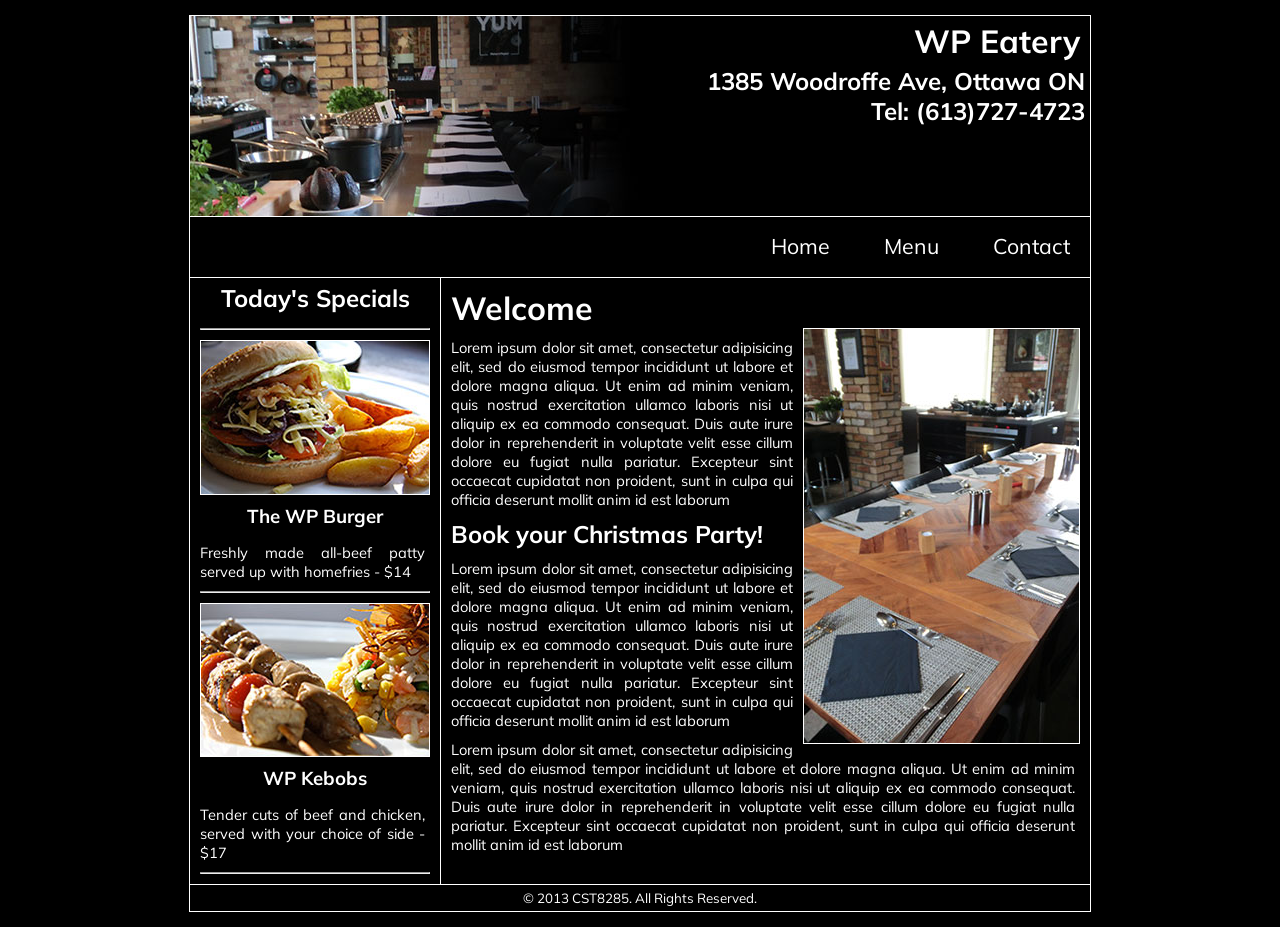
<file: Week10/index.html>
<!DOCTYPE html>
<html>
    <head>
        <title>WP Eatery - Home</title>
        <meta http-equiv="Content-Type" content="text/html; charset=UTF-8">
        <link href='http://fonts.googleapis.com/css?family=Fugaz+One|Muli|Open+Sans:400,700,800' rel='stylesheet' type='text/css' />
        <link href="css/style.css" rel="stylesheet" type="text/css">
    </head>
    <body>
        <div id="wrapper">
            <header class="clearfix">
                <img src="images/header_img.jpg" alt="Dining Room" title="WP Eatery"/>
                <div id="title">
                    <h1>WP Eatery</h1>
                    <h2>1385 Woodroffe Ave, Ottawa ON</h2>
                    <h2>Tel: (613)727-4723</h2>
                </div>
            </header>
            <nav>
                <div id="menuItems">
                    <ul>
                        <li><a href="index.html">Home</a></li>
                        <li><a href="menu.html">Menu</a></li>
                        <li><a href="contact.html">Contact</a></li>
                    </ul>
                </div>
            </nav>
            <div id="content" class="clearfix">
                <aside>
                        <h2>Today's Specials</h2>
                        <hr>
                        <img src="images/burger_small.jpg" alt="Burger" title="Monday's Special - Burger">
                        <h3>The WP Burger</h3>
                        <p>Freshly made all-beef patty served up with homefries - $14</p>
                        <hr>
                        <img src="images/kebobs.jpg" alt="Kebobs" title="WP Kebobs">
                        <h3>WP Kebobs</h3>
                        <p>Tender cuts of beef and chicken, served with your choice of side - $17</p>
                        <hr>
                </aside>
                <div class="main">
                    <h1>Welcome</h1>
                    <img src="images/dining_room.jpg" alt="Dining Room" title="The WP Eatery Dining Room" class="content_pic">
                    <p>Lorem ipsum dolor sit amet, consectetur adipisicing elit, sed do eiusmod tempor incididunt ut labore et dolore magna aliqua. Ut enim ad minim veniam, quis nostrud exercitation ullamco laboris nisi ut aliquip ex ea commodo consequat. Duis aute irure dolor in reprehenderit in voluptate velit esse cillum dolore eu fugiat nulla pariatur. Excepteur sint occaecat cupidatat non proident, sunt in culpa qui officia deserunt mollit anim id est laborum</p>
                    <h2>Book your Christmas Party!</h2>
                    <p>Lorem ipsum dolor sit amet, consectetur adipisicing elit, sed do eiusmod tempor incididunt ut labore et dolore magna aliqua. Ut enim ad minim veniam, quis nostrud exercitation ullamco laboris nisi ut aliquip ex ea commodo consequat. Duis aute irure dolor in reprehenderit in voluptate velit esse cillum dolore eu fugiat nulla pariatur. Excepteur sint occaecat cupidatat non proident, sunt in culpa qui officia deserunt mollit anim id est laborum</p>
                    <p>Lorem ipsum dolor sit amet, consectetur adipisicing elit, sed do eiusmod tempor incididunt ut labore et dolore magna aliqua. Ut enim ad minim veniam, quis nostrud exercitation ullamco laboris nisi ut aliquip ex ea commodo consequat. Duis aute irure dolor in reprehenderit in voluptate velit esse cillum dolore eu fugiat nulla pariatur. Excepteur sint occaecat cupidatat non proident, sunt in culpa qui officia deserunt mollit anim id est laborum</p>
                </div><!-- End Main -->
            </div><!-- End Content -->
            <footer>
                <p>&copy; 2013 CST8285. All Rights Reserved.</p>
            </footer>
        </div><!-- End Wrapper -->
    </body>
</html>
</file>
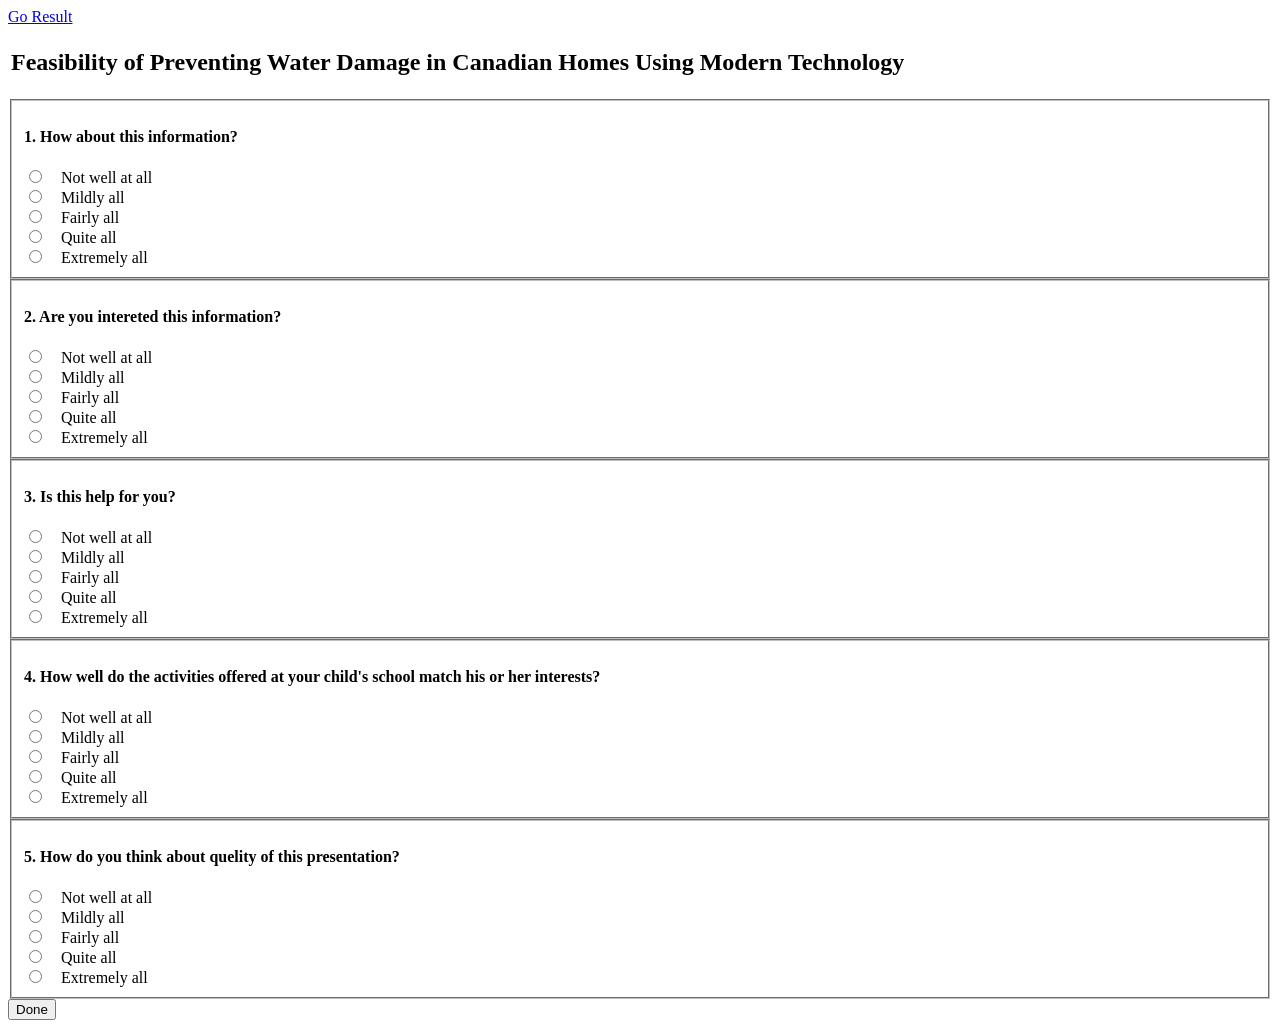
<file: survey/survey.html>
<!DOCTYPE html>
<html lang="en">
  <head>
    <script>
//localStorage.clear();
        var gdata=[];
        var tempData=[];
        var rData=[];
        
        var q={
            a1:0,
            a2:0,
            a3:0,
            a4:0,
            a5:0
        }
        
        var storage;
        if (localStorage.getItem("Que")) {
            storage = localStorage.getItem("Que");
            rData = JSON.parse(storage);
//        console.log("FIRST DATA: " + this.rData[0].a2);      
        }
        
//        console.log(storage);
        
        
 
//         alert(form1.Q1.value);
//        
//        
//        
//       for(g of tempData){
//            console.trace(g);
//            console.log(g.a1);
//        };
// 
//        
//        
//        for(let i=0;i<5;i++){
//            let Q=Object.create(q);
//            Q.a1=0;
//            Q.a2=0;
//            Q.a3=0;
//            Q.a4=0;
//            Q.a5=0;
//            
//            gdata.push(Q);
//        }
        
//
//        
////        gdata.forEach.call(function(g){
//        for(g of gdata){
//            console.trace(g);
//            console.log(g.a1);
//        };
//        
//        
        
        
        
        function fn_check(){
        
        for(let i=0;i<5;i++){
            let T=Object.create(q);
            T.a1=eval('document.form1.Q'+(i+1)+'.value')=='E'?this.rData[i].a1+1:this.rData[i].a1;
            T.a2=eval('document.form1.Q'+(i+1)+'.value')=='D'?this.rData[i].a2+1:this.rData[i].a2;
            T.a3=eval('document.form1.Q'+(i+1)+'.value')=='C'?this.rData[i].a3+1:this.rData[i].a3;
            T.a4=eval('document.form1.Q'+(i+1)+'.value')=='B'?this.rData[i].a4+1:this.rData[i].a4;
            T.a5=eval('document.form1.Q'+(i+1)+'.value')=='A'?this.rData[i].a5+1:this.rData[i].a5;
            tempData.push(T);
        }
        
//       for(g of tempData){
//            console.trace(g);
//            console.log(g.a1);
//        };
// 
                    
            
            
            
            
            
//        localStorage.setItem("Q1"+num,form1.Q1.value);
//        localStorage.setItem("Q2"+num,form1.Q2.value);
//        localStorage.setItem("Q3"+num,form1.Q3.value);
//        localStorage.setItem("Q4"+num,form1.Q4.value);
//        localStorage.setItem("Q5"+num,form1.Q5.value);
//            
//        localStorage.setItem(MYKEY, JSON.stringify(GSTORAGE.gdata));            
            
 //       localStorage.setItem("Que", JSON.stringify(gdata));            
        localStorage.setItem("Que", JSON.stringify(tempData));            
            
////            localStorage.clear();
////          alert(localStorage.getItem("num"));  
//
//            var num = localStorage.getItem("num");
//            var i = 1;
//            if (isNaN(num)) {
//               num = i;
//            } else {
//                num++;
//            }
////                alert(num);
//            
////            alert(form1.qA.value);
////            alert(form1.qB.value);
//            
//            localStorage.setItem("qA"+num,form1.qA.value);
//            localStorage.setItem("qB"+num,form1.qB.value);
//            localStorage.setItem("num",num);
//        
//            var q1A=0;
//            var q1B=0;
//            var q1C=0;
//            var q2A=0;
//            var q2B=0;
//            var q2C=0;
//            
//            for (var j = 1 ; j <=num; j++) {
////                alert(localStorage.getItem("qA"+j));
////                alert(localStorage.getItem("qB"+j));
//                switch (localStorage.getItem("qA"+j)) {
//                    case '1':
//                        q1A++;
//                        break;
//                    case '2':
//                        q1B++;
//                        break;
//                    case '3':
//                        q1C++;
//                        break;
//                }
//                switch (localStorage.getItem("qB"+j)) {
//                    case '1':
//                        q2A++;
//                        break;
//                    case '2':
//                        q2B++;
//                        break;
//                    case '3':
//                        q2C++;
//                        break;
//                }
//                    
//            }
//            
//            alert("q1A-count:"+q1A);
//            alert("q1B-count:"+q1B);
//            alert("q1C-count:"+q1C);
//            alert("q2A-count:"+q2A);
//            alert("q2B-count:"+q2B);
//            alert("q2C-count:"+q2C);
//            
            form1.action="survey_result.html"
            form1.submit();
        }
    </script>   
   
    <title>Survey</title>
        <link type="text/css" rel="stylesheet" href="https://secure.surveymonkey.com/smassets/responseweb/responseweb-base-bundle-min.237599f1.css" />
        <link type="text/css" rel="stylesheet" href="https://secure.surveymonkey.com/smassets/responseweb/smlib.surveytemplates-survey_page-bundle-min.4aa65334.css" />
    </head>
    <body id="patas" class="translate survey-body modern-browser">
    <article class="survey-page survey-page-white ">
    <header class="survey-page-header">
    <div class="survey-title-container clearfix survey-title-align-left has-survey-title ">
        <div class="exit-button-container">
            <a data-exit-survey-btn role="button" class="exit-survey user-generated notranslate exit-survey-float" href="survey_result.html">
                   Go Result
            </a>
        </div>
        <div class="survey-title-table-wrapper">
            <table role="presentation" class="survey-title-table table-reset">
                <tbody>
                    <tr>
                        <td class="survey-title-cell">
                            <h1 class="survey-title user-generated notranslate">
                                <span class="title-text">
                                    Feasibility of Preventing Water Damage in Canadian Homes Using Modern Technology
                                </span>
                            </h1>
                        </td>
                        
                    </tr>
                </tbody>
            </table>
        </div>
    </div>
    </header>
    <section class="survey-page-body">
        <form name='form1' method='get' action="" onsubmit="fn_check();">
             <div class="questions clearfix">
                <div class="question-row clearfix" >
                    <div data-question-type="" class="">
                        <div  data-qnumber="1" accesskey="" class="" >
                            <fieldset  class=" question-fieldset" data-radio-button-group >
                            <h4 id="" class="question-title-container">
                                <span class="user-generated notranslate">
                                    1. How about this information?
                                </span>
                            </h4>
                            <div class="question-body clearfix notranslate ">
                                <div class="">
                                    <div class="answer-option-cell">
                                        <div data-sm-radio-button class="radio-button-container">
                                            <input id="A1" name="Q1" type="radio" value="E"/>&nbsp; &nbsp; Not well at all  <br>                                         
                                        </div>
                                    </div>
                                    <div class="answer-option-cell">
                                        <div data-sm-radio-button class="radio-button-container">
                                            <input id="A2" name="Q1" type="radio" value="D"/>&nbsp; &nbsp; Mildly all          <br>                                 
                                        </div>
                                    </div>
                                    <div class="answer-option-cell">
                                        <div data-sm-radio-button class="radio-button-container">
                                            <input id="A3" name="Q1" type="radio" value="C"/>&nbsp; &nbsp; Fairly all              <br>                             
                                        </div>
                                    </div>
                                    <div class="answer-option-cell">
                                        <div data-sm-radio-button class="radio-button-container">
                                            <input id="A4" name="Q1" type="radio" value="B"/>&nbsp; &nbsp; Quite all                   <br>                        
                                        </div>
                                    </div>
                                    <div class="answer-option-cell">
                                        <div data-sm-radio-button class="radio-button-container">
                                            <input id="A5" name="Q1" type="radio" value="A"/>&nbsp; &nbsp; Extremely all                   <br>                        
                                        </div>
                                    </div>
                                </div>
                            </div>
                            </fieldset>
                        </div>
                    </div>
                </div>
            </div>
            <div class="questions clearfix">
                <div class="question-row clearfix" >
                    <div data-question-type="" class="">
                        <div  data-qnumber="1" accesskey="" class="" >
                            <fieldset  class=" question-fieldset" data-radio-button-group >
                            <h4 id="" class="question-title-container">
                                <span class="user-generated notranslate">
                                    2. Are you intereted this information?
                                </span>
                            </h4>
                            <div class="question-body clearfix notranslate ">
                                <div class="">
                                    <div class="answer-option-cell">
                                        <div data-sm-radio-button class="radio-button-container">
                                            <input id="B1" name="Q2" type="radio" value="E"/>&nbsp; &nbsp; Not well at all  <br>                                         
                                        </div>
                                    </div>
                                    <div class="answer-option-cell">
                                        <div data-sm-radio-button class="radio-button-container">
                                            <input id="B2" name="Q2" type="radio" value="D"/>&nbsp; &nbsp; Mildly all          <br>                                 
                                        </div>
                                    </div>
                                    <div class="answer-option-cell">
                                        <div data-sm-radio-button class="radio-button-container">
                                            <input id="B3" name="Q2" type="radio" value="C"/>&nbsp; &nbsp; Fairly all              <br>                             
                                        </div>
                                    </div>
                                    <div class="answer-option-cell">
                                        <div data-sm-radio-button class="radio-button-container">
                                            <input id="B4" name="Q2" type="radio" value="B"/>&nbsp; &nbsp; Quite all                   <br>                        
                                        </div>
                                    </div>
                                    <div class="answer-option-cell">
                                        <div data-sm-radio-button class="radio-button-container">
                                            <input id="B5" name="Q2" type="radio" value="A"/>&nbsp; &nbsp; Extremely all                   <br>                        
                                        </div>
                                    </div>
                                </div>
                            </div>
                            </fieldset>
                        </div>
                    </div>
                </div>
            </div>
            <div class="questions clearfix">
                <div class="question-row clearfix" >
                    <div data-question-type="" class="">
                        <div  data-qnumber="1" accesskey="" class="" >
                            <fieldset  class=" question-fieldset" data-radio-button-group >
                            <h4 id="" class="question-title-container">
                                <span class="user-generated notranslate">
                                    3. Is this help for you?
                                </span>
                            </h4>
                            <div class="question-body clearfix notranslate ">
                                <div class="">
                                    <div class="answer-option-cell">
                                        <div data-sm-radio-button class="radio-button-container">
                                            <input id="C1" name="Q3" type="radio" value="E"/>&nbsp; &nbsp; Not well at all  <br>                                         
                                        </div>
                                    </div>
                                    <div class="answer-option-cell">
                                        <div data-sm-radio-button class="radio-button-container">
                                            <input id="C2" name="Q3" type="radio" value="D"/>&nbsp; &nbsp; Mildly all          <br>                                 
                                        </div>
                                    </div>
                                    <div class="answer-option-cell">
                                        <div data-sm-radio-button class="radio-button-container">
                                            <input id="C3" name="Q3" type="radio" value="C"/>&nbsp; &nbsp; Fairly all              <br>                             
                                        </div>
                                    </div>
                                    <div class="answer-option-cell">
                                        <div data-sm-radio-button class="radio-button-container">
                                            <input id="C4" name="Q3" type="radio" value="B"/>&nbsp; &nbsp; Quite all                   <br>                        
                                        </div>
                                    </div>
                                    <div class="answer-option-cell">
                                        <div data-sm-radio-button class="radio-button-container">
                                            <input id="C5" name="Q3" type="radio" value="A"/>&nbsp; &nbsp; Extremely all                   <br>                        
                                        </div>
                                    </div>
                                </div>
                            </div>
                            </fieldset>
                        </div>
                    </div>
                </div>
            </div>
            <div class="questions clearfix">
                <div class="question-row clearfix" >
                    <div data-question-type="" class="">
                        <div  data-qnumber="1" accesskey="" class="" >
                            <fieldset  class=" question-fieldset" data-radio-button-group >
                            <h4 id="" class="question-title-container">
                                <span class="user-generated notranslate">
                                    4. How well do the activities offered at your child&#39;s school match his or her interests?
                                </span>
                            </h4>
                            <div class="question-body clearfix notranslate ">
                                <div class="">
                                    <div class="answer-option-cell">
                                        <div data-sm-radio-button class="radio-button-container">
                                            <input id="D1" name="Q4" type="radio" value="E"/>&nbsp; &nbsp; Not well at all  <br>                                         
                                        </div>
                                    </div>
                                    <div class="answer-option-cell">
                                        <div data-sm-radio-button class="radio-button-container">
                                            <input id="D2" name="Q4" type="radio" value="D"/>&nbsp; &nbsp; Mildly all          <br>                                 
                                        </div>
                                    </div>
                                    <div class="answer-option-cell">
                                        <div data-sm-radio-button class="radio-button-container">
                                            <input id="D3" name="Q4" type="radio" value="C"/>&nbsp; &nbsp; Fairly all              <br>                             
                                        </div>
                                    </div>
                                    <div class="answer-option-cell">
                                        <div data-sm-radio-button class="radio-button-container">
                                            <input id="D4" name="Q4" type="radio" value="B"/>&nbsp; &nbsp; Quite all                   <br>                        
                                        </div>
                                    </div>
                                    <div class="answer-option-cell">
                                        <div data-sm-radio-button class="radio-button-container">
                                            <input id="D5" name="Q4" type="radio" value="A"/>&nbsp; &nbsp; Extremely all                   <br>                        
                                        </div>
                                    </div>
                                </div>
                            </div>
                            </fieldset>
                        </div>
                    </div>
                </div>
            </div>
            <div class="questions clearfix">
                <div class="question-row clearfix" >
                    <div data-question-type="" class="">
                        <div  data-qnumber="1" accesskey="" class="" >
                            <fieldset  class=" question-fieldset" data-radio-button-group >
                            <h4 id="" class="question-title-container">
                                <span class="user-generated notranslate">
                                    5. How do you think about quelity of this presentation?
                                </span>
                            </h4>
                            <div class="question-body clearfix notranslate ">
                                <div class="">
                                    <div class="answer-option-cell">
                                        <div data-sm-radio-button class="radio-button-container">
                                            <input id="E1" name="Q5" type="radio" value="E"/>&nbsp; &nbsp; Not well at all  <br>                                         
                                        </div>
                                    </div>
                                    <div class="answer-option-cell">
                                        <div data-sm-radio-button class="radio-button-container">
                                            <input id="E2" name="Q5" type="radio" value="D"/>&nbsp; &nbsp; Mildly all          <br>                                 
                                        </div>
                                    </div>
                                    <div class="answer-option-cell">
                                        <div data-sm-radio-button class="radio-button-container">
                                            <input id="E3" name="Q5" type="radio" value="C"/>&nbsp; &nbsp; Fairly all              <br>                             
                                        </div>
                                    </div>
                                    <div class="answer-option-cell">
                                        <div data-sm-radio-button class="radio-button-container">
                                            <input id="E4" name="Q5" type="radio" value="B"/>&nbsp; &nbsp; Quite all                   <br>                        
                                        </div>
                                    </div>
                                    <div class="answer-option-cell">
                                        <div data-sm-radio-button class="radio-button-container">
                                            <input id="E5" name="Q5" type="radio" value="A"/>&nbsp; &nbsp; Extremely all                   <br>                        
                                        </div>
                                    </div>
                                </div>
                            </div>
                            </fieldset>
                        </div>
                    </div>
                </div>
            </div>
            <div class="survey-submit-actions center-text clearfix">
                <button type="submit" class="btn small done-button survey-page-button user-generated notranslate">
                        Done
                </button>
            </div>
        </form>
    </section>


</article>
  </body>
</html>
</file>
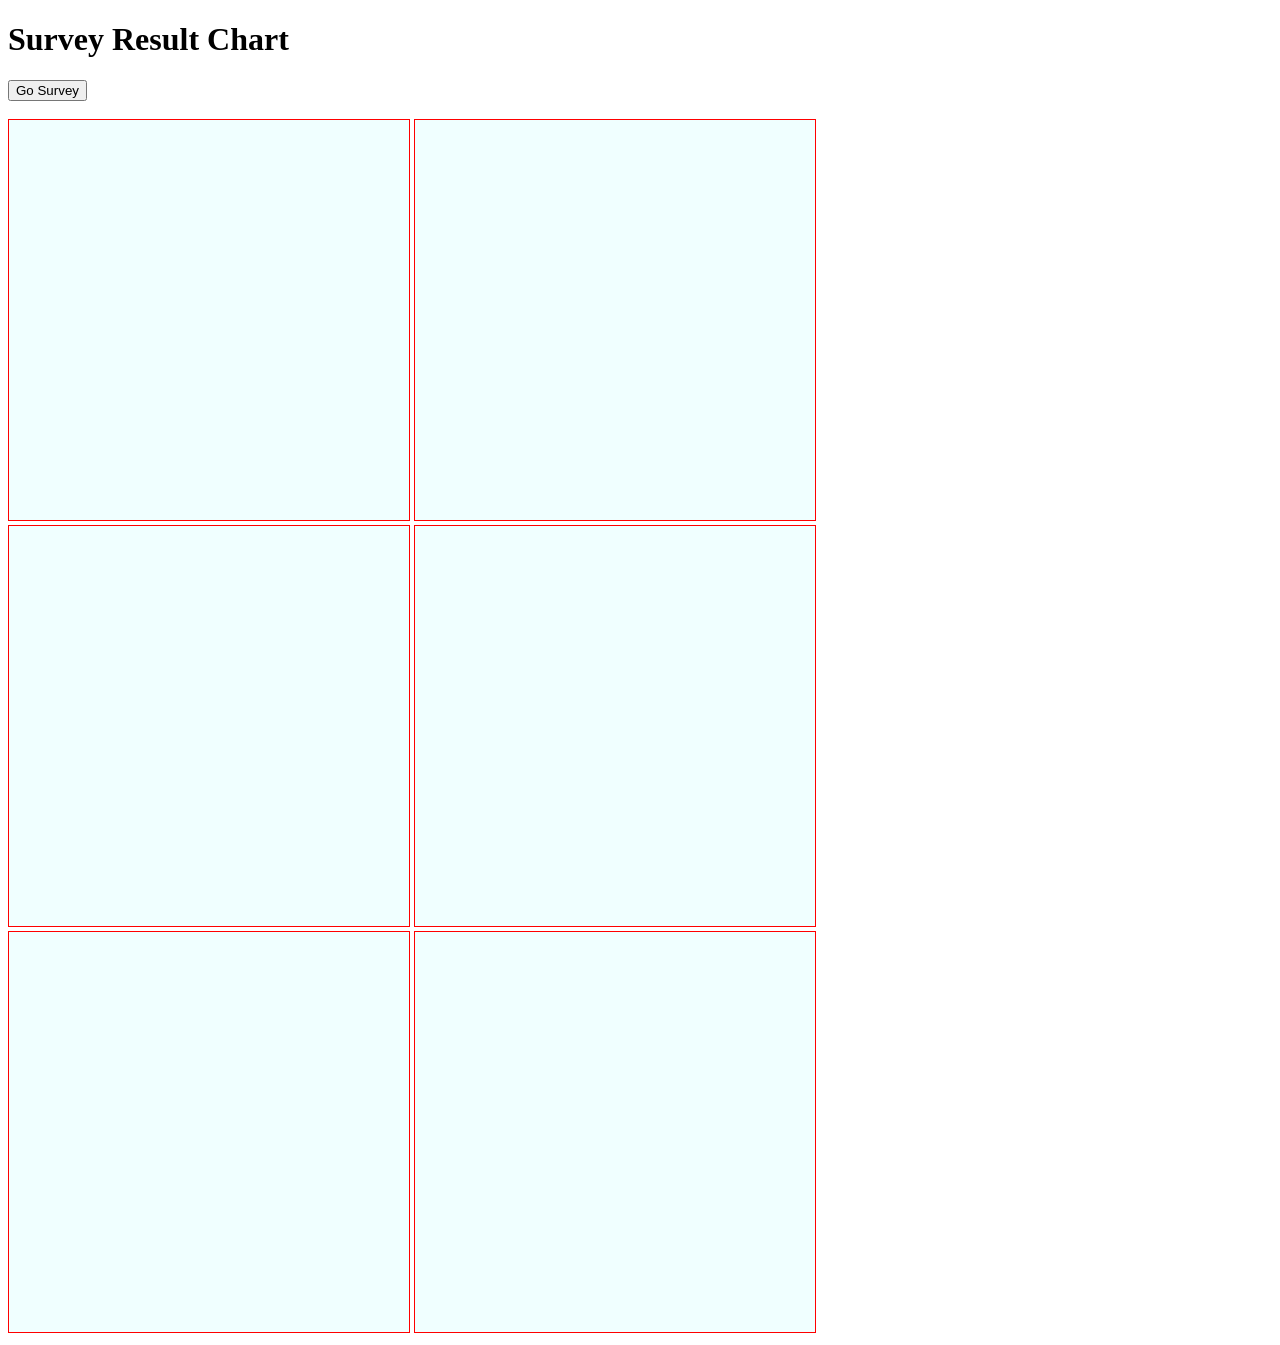
<file: survey/survey_result.html>
<!DOCTYPE html>
<html lang="en">
  <head>
    <script>

        var gdata=[];
        
        var storage;
        if (localStorage.getItem("Que")) {
            storage = localStorage.getItem("Que");
        }
        
        console.log(storage);
        
        
        gdata = JSON.parse(storage);
        console.log("FIRST DATA: " + this.gdata[0].a2);        
        
        
        for(g of gdata){
            console.trace(g);
            console.log(g.a1);
        };
        
      </script>
   
    <title>Survey</title>
	<link rel="stylesheet" href="css/main.css">
    </head>
    <body>
	<header>
		<h1> Survey Result Chart</h1>
	</header>
    <div class="survey-title-container clearfix survey-title-align-left has-survey-title ">
        <input type="button" value="Go Survey" onclick="location.href='survey.html'">
    </div><br>

	<canvas id="First" width="400" height="400"></canvas>
	<canvas id="Second" width="400" height="400"></canvas><br>
	<canvas id="First1" width="400" height="400"></canvas>
	<canvas id="Second1" width="400" height="400"></canvas><br>
	<canvas id="First2" width="400" height="400"></canvas>
	<canvas id="Second2" width="400" height="400"></canvas>

	<!--    <script src="browser.json"></script>-->
	<script src="js/main1.js"></script>

    </body>

    </html>
</file>
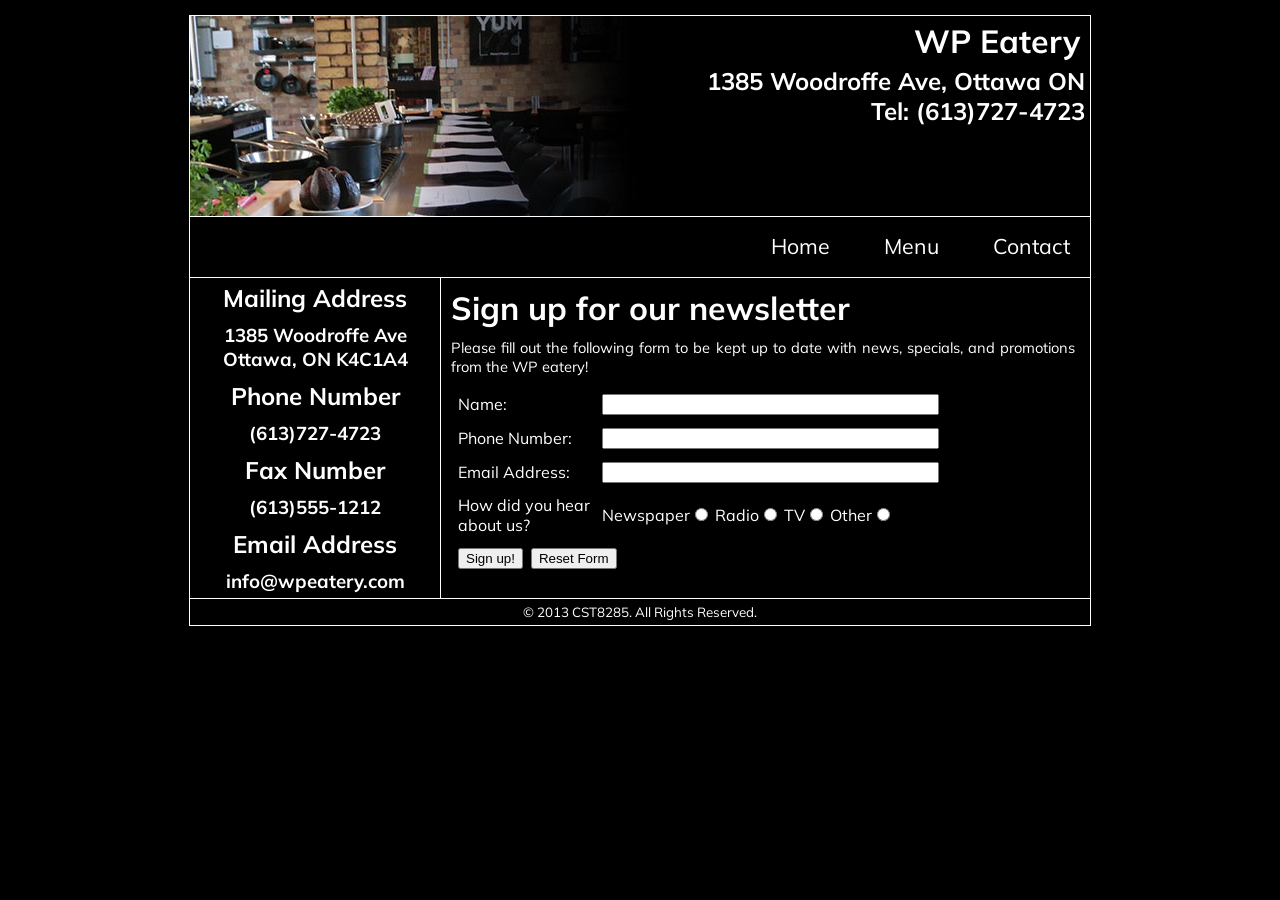
<file: Week10/contact.html>
<!DOCTYPE html>
<html>
    <head>
        <title>WP Eatery - Contact Us</title>
        <meta http-equiv="Content-Type" content="text/html; charset=UTF-8">
        <link href='http://fonts.googleapis.com/css?family=Fugaz+One|Muli|Open+Sans:400,700,800' rel='stylesheet' type='text/css' />
        <link href="css/style.css" rel="stylesheet" type="text/css">
    </head>
    <body>
        <div id="wrapper">
            <header class="clearfix">
                <img src="images/header_img.jpg" alt="Dining Room" title="WP Eatery"/>
                <div id="title">
                    <h1>WP Eatery</h1>
                    <h2>1385 Woodroffe Ave, Ottawa ON</h2>
                    <h2>Tel: (613)727-4723</h2>
                </div>
            </header>
            <nav>
                <div id="menuItems">
                    <ul>
                        <li><a href="index.html">Home</a></li>
                        <li><a href="menu.html">Menu</a></li>
                        <li><a href="contact.html">Contact</a></li>
                    </ul>
                </div>
            </nav>
            <div id="content" class="clearfix">
                <aside>
                        <h2>Mailing Address</h2>
                        <h3>1385 Woodroffe Ave<br>
                            Ottawa, ON K4C1A4</h3>
                        <h2>Phone Number</h2>
                        <h3>(613)727-4723</h3>
                        <h2>Fax Number</h2>
                        <h3>(613)555-1212</h3>
                        <h2>Email Address</h2>
                        <h3>info@wpeatery.com</h3>
                </aside>
                <div class="main">
                    <h1>Sign up for our newsletter</h1>
                    <p>Please fill out the following form to be kept up to date with news, specials, and promotions from the WP eatery!</p>
                    <form name="frmNewsletter" id="frmNewsletter" method="post" action="newsletterSignup.php">
                        <table>
                            <tr>
                                <td>Name:</td>
                                <td><input type="text" name="customerName" id="customerName" size='40'></td>
                            </tr>
                            <tr>
                                <td>Phone Number:</td>
                                <td><input type="text" name="phoneNumber" id="phoneNumber" size='40'></td>
                            </tr>
                            <tr>
                                <td>Email Address:</td>
                                <td><input type="text" name="emailAddress" id="emailAddress" size='40'>
                            </tr>
                            <tr>
                                <td>How did you hear<br> about us?</td>
                                <td>Newspaper<input type="radio" name="referral" id="referralNewspaper" value="newspaper">
                                    Radio<input type="radio" name='referral' id='referralRadio' value='radio'>
                                    TV<input type='radio' name='referral' id='referralTV' value='TV'>
                                    Other<input type='radio' name='referral' id='referralOther' value='other'>
                            </tr>
                            <tr>
                                <td colspan='2'><input type='submit' name='btnSubmit' id='btnSubmit' value='Sign up!'>&nbsp;&nbsp;<input type='reset' name="btnReset" id="btnReset" value="Reset Form"></td>
                            </tr>
                        </table>
                    </form>
                </div><!-- End Main -->
            </div><!-- End Content -->
            <footer>
                <p>&copy; 2013 CST8285. All Rights Reserved.</p>
            </footer>
        </div><!-- End Wrapper -->
    </body>
</html>
</file>
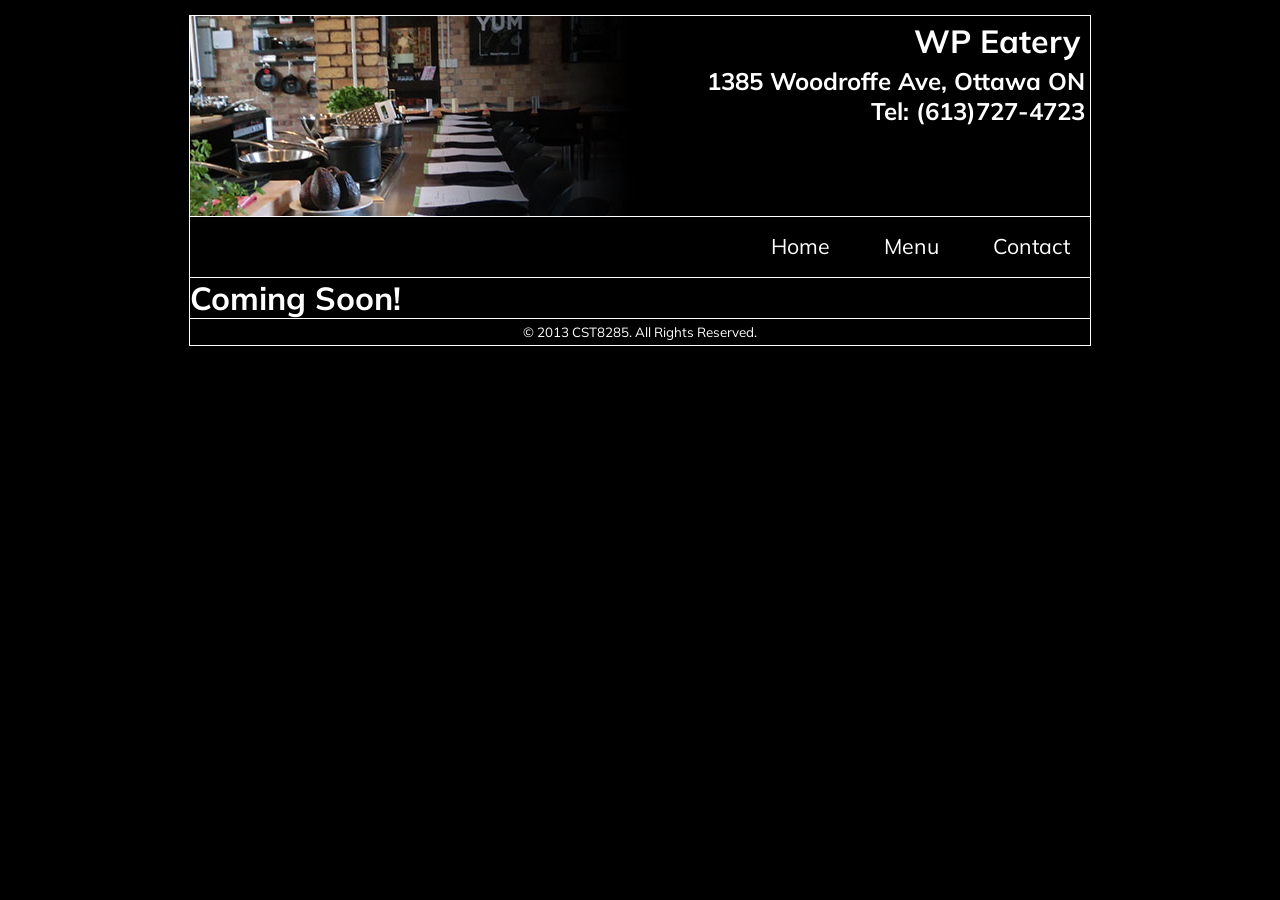
<file: Week10/menu.html>
<!DOCTYPE html>
<html>
    <head>
        <title>WP Eatery - Menu</title>
        <meta http-equiv="Content-Type" content="text/html; charset=UTF-8">
        <link href='http://fonts.googleapis.com/css?family=Fugaz+One|Muli|Open+Sans:400,700,800' rel='stylesheet' type='text/css' />
        <link href="css/style.css" rel="stylesheet" type="text/css">
    </head>
    <body>
        <div id="wrapper">
            <header class="clearfix">
                <img src="images/header_img.jpg" alt="Dining Room" title="WP Eatery"/>
                <div id="title">
                    <h1>WP Eatery</h1>
                    <h2>1385 Woodroffe Ave, Ottawa ON</h2>
                    <h2>Tel: (613)727-4723</h2>
                </div>
            </header>
            <nav>
                <div id="menuItems">
                    <ul>
                        <li><a href="index.html">Home</a></li>
                        <li><a href="menu.html">Menu</a></li>
                        <li><a href="contact.html">Contact</a></li>
                    </ul>
                </div>
            </nav>
            <div id="content" class="clearfix">
                <h1>Coming Soon!</h1>
            </div><!-- End Content -->
            <footer>
                <p>&copy; 2013 CST8285. All Rights Reserved.</p>
            </footer>
        </div><!-- End Wrapper -->
    </body>
</html>
</file>
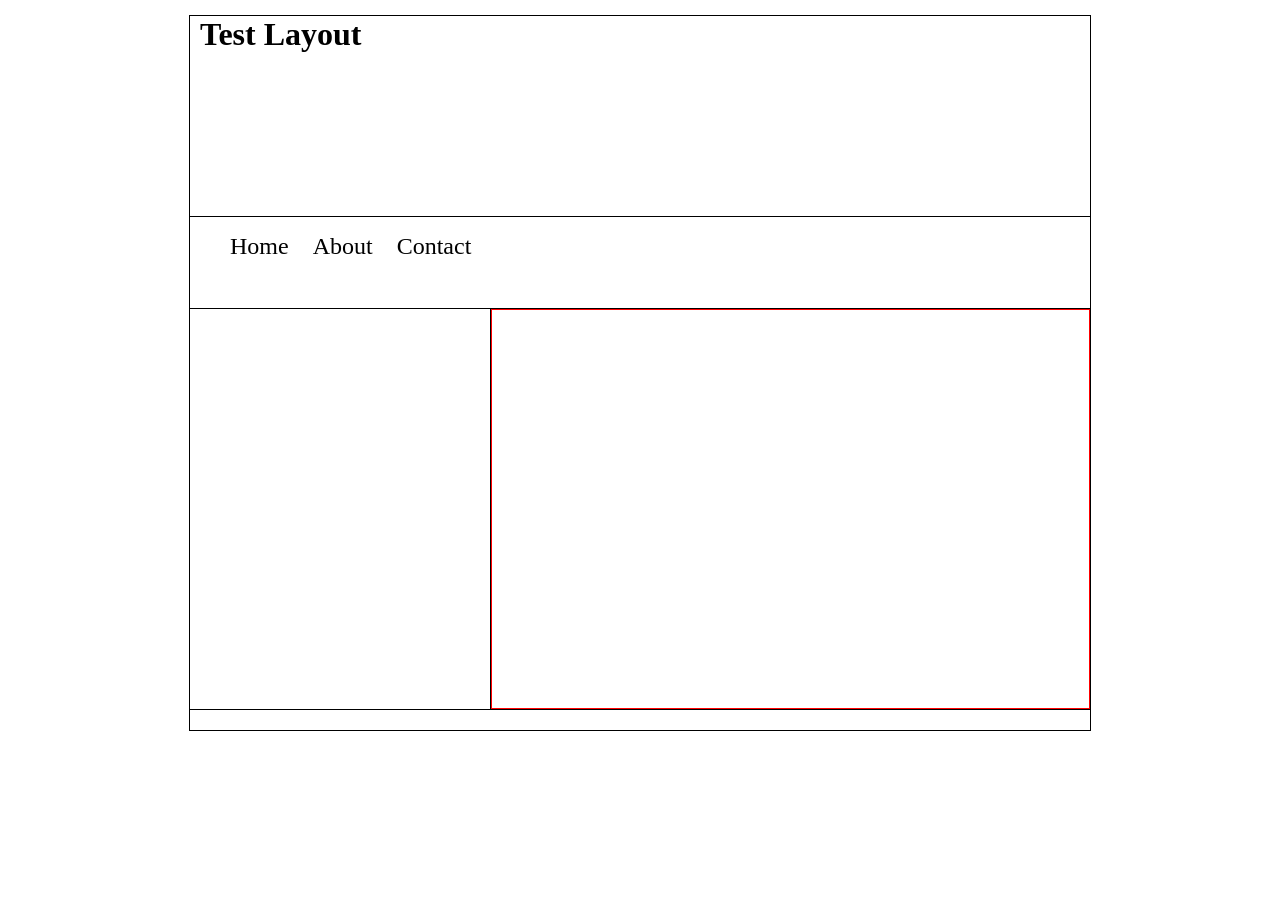
<file: Week10/sample/layout.html>
<!DOCTYPE html>
<html>
    <head>
        <title>CST8285 Layout Lecture</title>
        <meta http-equiv="Content-Type" content="text/html; charset=UTF-8">
		<link href="style.css" rel="stylesheet" type="text/css">
    </head>
    <body>
        <div id="wrapper">
            <div id="header">
                <h1>Test Layout</h1>
            </div><!-- end header -->
            <div id="nav">
                <ul>
					<li>Home</li>
					<li>About</li>
					<li>Contact</li>
				</ul>
            </div> <!-- end nav -->
            <div id="content" class="clearfix">
                <div id="sidebar">
				
				</div>
				<div id="main">
				
				</div>
            </div> <!-- end content -->
            <div id="footer">
                
            </div><!-- end footer -->
        </div><!-- end wrapper -->
    </body>
</html>
</file>
<file: Week10/css/style.css>
/* 
    Document   : style.css
    Created on : 2-Nov-2013, 3:10:07 PM
    Author     : Matt
    Description:
        Purpose of the stylesheet follows.
*/

h1, h2, h3, h4, h5, h6,
body, div, p, img{
    border: 0px;
    padding: 0px;
    margin: 0px;
    background-color: #000000;
    color: #FFFFFF;
    font-family: 'Muli', sans-serif;
}

#wrapper{
    width: 900px;
    margin-left: auto;
    margin-right: auto;
    margin-top: 15px;
    margin-bottom: 15px;
    border: 1px solid #FFFFFF;
}
header{
    margin: 0px;
    width: auto;
    height: 200px;
    border-bottom: 1px solid #FFFFFF;
}
header img{
    float:left;
}
header #title{
    float: left;
    width:445px;
    margin-right: 5px;
}
header h1{
    margin: 5px;
    text-align: right;
    margin-bottom: 5px;
}
header h2{
    text-align: right;
    float: right;
}
nav{
    height: 60px;
    border-bottom: 1px solid #FFFFFF;
}
nav #menuItems{
    float:right;
    margin-right: 20px;
}
nav li{
    display: inline;
    height:60px;
    margin-left: 50px;
    text-align:right;
    font-size: 16pt;
}
nav a, a:visited{
    color:#FFFFFF;
    text-decoration: none;
}
nav a:hover{
    text-decoration: underline;
}
aside{
    width: 250px;
    margin: 0px; 
    float: left;
    border-right: 1px solid #FFFFFF;
}
aside h2, h3{
    text-align:center;
    padding: 5px;
}
aside img{
    margin-left:10px;
    margin-right:10px;
    border: 1px solid #FFFFFF;
}
aside p{
    margin: 10px;
    text-align: justify;
}
aside hr {
    margin: 10px;
}
.main{
    margin-left: -1px;
    width:629px;
    padding: 10px;
    float: left;
    border-left: 1px solid #FFFFFF;
}
.main h1{
}
#content{
    border-bottom: 1px solid #FFFFFF;
}
.content_pic{
    float:right;
    border: 1px solid #FFFFFF;
    margin-left: 10px;
}

#content p{
    margin-top: 10px;
    margin-bottom: 10px;
    padding-right: 5px;
    text-align: justify;
    font-size: 11pt;
    
}

footer p{
    text-align:center;
    font-size: 10pt;
    margin-top: 5px;
    margin-bottom: 5px;
}

.clearfix:after {
    content: ".";
    display: block;
    height: 0;
    clear: both;
    visibility: hidden;
}
table td{
    padding:5px;
}
</file>
<file: survey/css/main.css>
canvas {
	
    border: 1px solid red;
	background-color:azure;

}
</file>
<file: Week10/sample/style.css>
/* 
    Document   : style
    Created on : 4-Nov-2013, 5:52:21 PM
    Author     : Matt
    Description:
        Purpose of the stylesheet follows.
*/

h1, h2, h3, h4, h5, h6,
body, div, p, img{
	margin: 0px;
	border: 0px;
	padding: 0px;
}

#wrapper{
	width: 900px;
	margin-left: auto;
	margin-right: auto;
	border: 1px solid black;
	margin-top: 15px;
	margin-bottom: 15px;
}

#header{
	height: 200px;
	border-bottom: 1px solid #000000;
}

#header h1{
	margin-left: 10px;
}

#header img{
	float: right;
}

#nav{
	height: 75px;
	border-bottom: 1px solid black;
}
#nav li{
	display: inline;
	margin-right: 20px;
	font-size: 18pt;
}
#content{
	border-bottom: 1px solid black;
}

#sidebar{
	width: 300px;
	height: 400px;
	border-right: 1px solid black;
	float: left;
}

#main{
	border: 1px solid red;
	width: 597px;
	height: 398px;
	float: left;
}

#footer{
	height: 20px;
}

.clearfix:after {
    content: ".";
    display: block;
    height: 0;
    clear: both;
    visibility: hidden;
}
</file>
